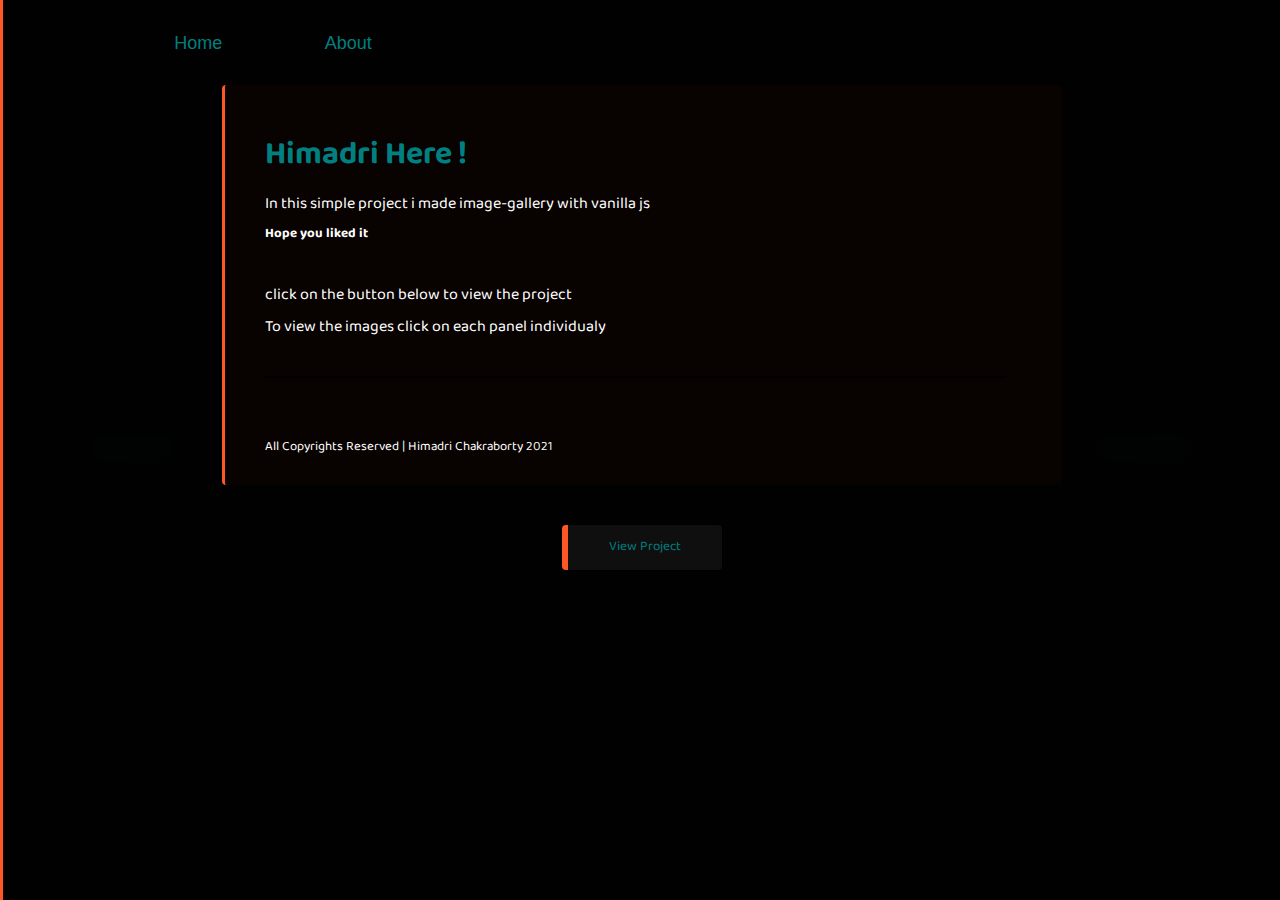
<file: pages/index.html>
<!DOCTYPE html>
<html lang="en">

<head>
    <meta charset="UTF-8">
    <meta http-equiv="X-UA-Compatible" content="IE=edge">
    <meta name="viewport" content="width=device-width, initial-scale=1.0">
    <title>Image Gallery</title>
    <link rel="stylesheet" href="../style.css">
    <link rel="preconnect" href="https://fonts.googleapis.com">
    <link rel="preconnect" href="https://fonts.gstatic.com" crossorigin>
    <link href="https://fonts.googleapis.com/css2?family=Baloo+Bhaina+2&display=swap" rel="stylesheet">

</head>

<body>

    <div class="screen">
        <nav class="menu">
            <ul class="list">
                <li><a href="/pages/index.html">Home</a></li>
                <li><a href="/pages/about.html">About</a></li>
            </ul>
        </nav>
        <div class="desc">
            <h1>Himadri Here !</h1>
            <p>In this simple project i made image-gallery with vanilla js </p>
            <h5>Hope you liked it</h5>
            <br>
            <p>click on the button below to view the project</p>
            <p>To view the images click on each panel individualy</p>
            <br>
            <hr color="black" width="93%">
            <footer>
                <p>
                    All Copyrights Reserved | Himadri Chakraborty 2021
                </p>
            </footer>
        </div>
        <button class="btn">
            View Project
        </button>
    </div>

    <section class="container">

        <div class="panels">

            <div class="panel panel1">
                <h3 class="heading">Image 1</h3>
                <p class="panel-info">I am ImageI</p>
                <p class="lower-panel-info">content</p>
            </div>

            <div class="panel panel2">
                <h3 class="heading">Image 2</h3>
                <p class="panel-info">I am ImageII</p>
                <p class="lower-panel-info">lower-content</p>
            </div>

            <div class="panel panel3">
                <h3 class="heading">Image 3</h3>
                <p class="panel-info">I am ImageIII</p>
                <p class="lower-panel-info">content</p>
            </div>

            <div class="panel panel4">
                <h3 class="heading">Image 4</h3>
                <p class="panel-info">I am ImageIV</p>
                <p class="lower-panel-info">content</p>
            </div>

            <div class="panel panel5">
                <h3 class="heading">Image 5</h3>
                <p class="panel-info">I am ImageV</p>
                <p class="lower-panel-info">content</p>
            </div>

            <div class="panel panel6">
                <h3 class="heading">Image 6</h3>
                <p class="panel-info">I am ImageVI</p>
                <p class="lower-panel-info">content</p>
            </div>

            <div class="panel panel7">
                <h3 class="heading">Image 7</h3>
                <p class="panel-info">I am ImageVII</p>
                <p class="lower-panel-info">content</p>
            </div>

            <div class="panel panel8">
                <h3 class="heading">Image 8</h3>
                <p class="panel-info">I am ImageVIII</p>
                <p class="lower-panel-info">content</p>
            </div>

        </div>

    </section>

    <script src="../main.js"></script>
</body>

</html>
</file>
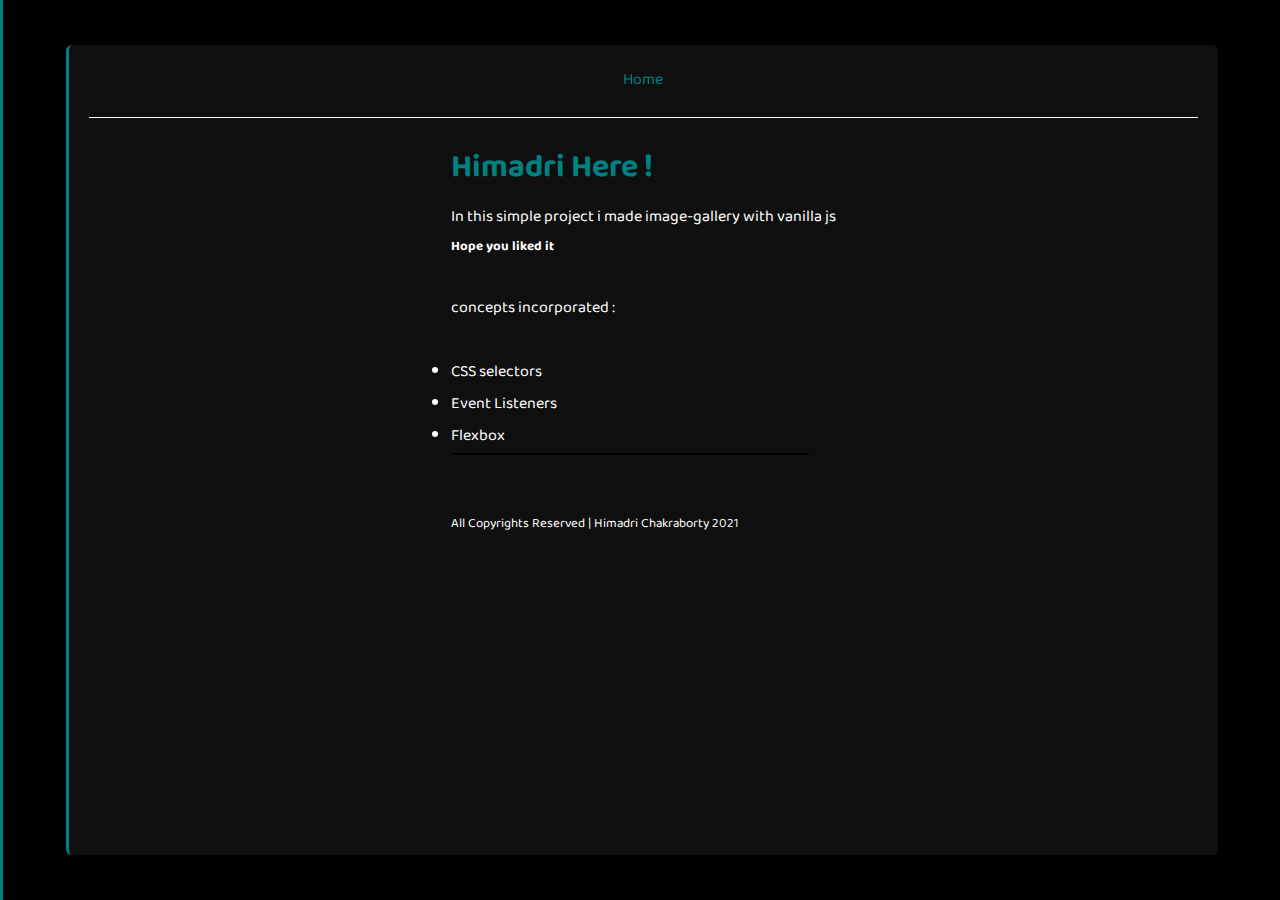
<file: pages/about.html>
<!DOCTYPE html>
<html lang="en">

<head>
    <meta charset="UTF-8">
    <meta http-equiv="X-UA-Compatible" content="IE=edge">
    <meta name="viewport" content="width=device-width, initial-scale=1.0">
    <title>About</title>
    <link rel="stylesheet" href="../style.css">
    <link rel="preconnect" href="https://fonts.googleapis.com">
    <link rel="preconnect" href="https://fonts.gstatic.com" crossorigin>
    <link href="https://fonts.googleapis.com/css2?family=Baloo+Bhaina+2&display=swap" rel="stylesheet">

</head>

<body>
    <section class="about-main">
        <div class="main">
            <span><a href="/pages/index.html">Home</a></span>
            <div class="line"></div>
            <div class="desc">
                <h1>Himadri Here !</h1>
                <p>In this simple project i made image-gallery with vanilla js </p>
                <h5>Hope you liked it</h5>
                <br>
                concepts incorporated :
                <br>
                <br>
                <ul>
                    <li>CSS selectors</li>
                    <li>Event Listeners</li>
                    <li>Flexbox</li>
                </ul>
                <hr color="black" width="93%">
                <footer>
                    <p>
                        All Copyrights Reserved | Himadri Chakraborty 2021
                    </p>
                </footer>
            </div>
        </div>
    </section>
</body>

</html>
</file>
<file: style.css>
*, *::after, *::before {
    margin: 0;
    padding: 0;
    box-sizing: border-box;
    font-family: 'Baloo Bhaina 2', cursive;
}

.screen {
    height: 100vh;
    width: 100vw;
    z-index: 10;
    position: absolute;
    top: 0;
    left: 0;
    background: rgba(255, 255, 255);
    display: flex;
    flex-direction: column;
    padding: 60px;
    align-items: center;
    border-left: 3px solid  hsl(14deg 100% 57%);
    background-color:  hsl(0deg 0% 0% / 92%);
}

.desc>h1, .list li a, .screen>.btn {
    color: teal;
}

.screen .menu {
    height: 30px;
    width: 300px;
    position: absolute;
    top: 30px;
    left: 120px;
}

.desc>h1 {
    margin-bottom: 0px;
}

hr {
    margin-bottom: 57px;
}

footer {
    font-size: small;
}

.menu .list {
    display: flex;
    align-items: center;
    justify-content: space-around;
}

.menu .list li {
    list-style: none;
    color: white;
}

.list li a {
    text-decoration: none;
    font-size: 18px;
    transition: all 0.6s;
    font-family: 'Lucida Sans', 'Lucida Sans Regular', 'Lucida Grande', 'Lucida Sans Unicode', Geneva, Verdana, sans-serif;
}

.list li a:hover{
    color: white;
}

.screen .desc {
    height: 400px;
    width: 840px;
    margin-top: 25px;
    margin-bottom: 40px;
    background-color: hsl(15deg 100% 7% / 22%);
    border-left: 3px solid  hsl(14deg 100% 57%);
    padding-left: 40px;
    color: white;
    padding-top: 40px;
    border-radius: 4px;
}

.screen .btn {
    height: 45px;
    width: 160px;
    border: none;
    border-radius: 4px;
    cursor: pointer;
    background-color: hsl(0deg 0% 100% / 6%);
    border-left: 6px solid  hsl(14deg 100% 57%);
}

.screen-collapse {
    animation: anim-screen 1.4s cubic-bezier(0.6, 0.04, 0.98, 0.335) 1 forwards;
}

@keyframes anim-screen {
    from {
        display: block;
        opacity: 1;
        z-index: 10;
        width: 100vw;
    }
    to {
        display: none;
        opacity: 0;
        z-index: -10;
        width: 0vw;
    }
}

.container {
    height: 100vh;
    width: 100vw;
    display: flex;
    justify-content: center;
    align-items: center;
    flex-direction: column;
    background-color:  hsl(0deg 0% 0% / 92%);
    position: absolute;
    top: 0;
    left: 0;
}

.container>.panels {
    height: 50vh;
    width: 90vw;
    /* border: 1px solid blue; */
    display: flex;
    justify-content: center;
    align-items: center;
}

.panel .panel-info {
    color: teal;
}

.panel {
    height: 50vh;
    /* width: 12vw; */
    /* border: 1px solid red; */
    display: flex;
    justify-content: space-evenly;
    align-items: center;
    flex-direction: column;
    flex-grow: 1;
    filter: blur(10px);
    cursor: pointer;
    /* border-left: 3px solid rgb(255, 255, 255);
    border-right: 3px solid white; */
    transition: all 0.4s;
    transition-timing-function: cubic-bezier(0.47, 0, 0.745, 0.715);
}

.panel>* {
    margin: 0;
    width: 100%;
    flex: 1 0 auto;
    display: flex;
    align-items: center;
    justify-content: center;
    color: rgb(255, 255, 255);
}

.panel>.heading {
    transform: translateY(-90px);
    opacity: 0;
    font-size: larger;
    color: rgb(255, 255, 255);
    text-shadow: 4px 4px 6px 5px black;
}

.addHead {
    animation: animHead 0.5s ease-in 1 forwards;
}

@keyframes animHead {
    from {
        transform: translateY(-90px);
        opacity: 0;
    }
    to {
        transform: translateY(0px);
        opacity: 1;
    }
}

.panel>.panel-info {
    color: linear-gradient(black, teal);
}

.addMiddleNote {
    animation: animMid 0.9s cubic-bezier(0.55, 0.055, 0.675, 0.19) 1 forwards;
}

@keyframes animMid {
    from {
        transform: scale(0);
        opacity: 0;
    }
    to {
        transform: scale(1);
        opacity: 1;
    }
}

.panel>.lower-panel-info {
    transition: all 0.4s;
    transition-timing-function: cubic-bezier(0.47, 0, 0.745, 0.715);
    transform: translateY(90px);
    opacity: 0;
    font-size: larger;
    color: rgb(255, 255, 255);
    text-shadow: 4px 4px 6px 5px black;
}

.addFoot {
    animation: animFoot 0.5s ease-in 1 forwards;
}

@keyframes animFoot {
    from {
        transform: translateY(90px);
        opacity: 0;
    }
    to {
        transform: translateY(0px);
        opacity: 1;
    }
}

.panels .panel1 {
    /* flex-grow: 200;
    filter: blur(0px); */
    background: url('https://images.unsplash.com/photo-1560949194-d410b178b889?ixid=MnwxMjA3fDB8MHxwaG90by1wYWdlfHx8fGVufDB8fHx8&ixlib=rb-1.2.1&auto=format&fit=crop&w=1322&q=80') no-repeat center/cover;
}

.panels .panel2 {
    /* flex-grow: 200; */
    background: url('https://images.unsplash.com/photo-1474325585148-23f982efe44c?ixid=MnwxMjA3fDB8MHxwaG90by1wYWdlfHx8fGVufDB8fHx8&ixlib=rb-1.2.1&auto=format&fit=crop&w=1310&q=80') no-repeat center center/cover;
}

.panels .panel3 {
    /* flex-grow: 200;
    filter: blur(0px); */
    background: url('https://images.unsplash.com/photo-1517708777192-0ab95e4fc80e?ixid=MnwxMjA3fDB8MHxwaG90by1wYWdlfHx8fGVufDB8fHx8&ixlib=rb-1.2.1&auto=format&fit=crop&w=1268&q=80') no-repeat center/cover;
}

.panels .panel4 {
    /* flex-grow: 200; */
    background: url('https://images.unsplash.com/photo-1518463732211-f1e67dfcec66?ixid=MnwxMjA3fDB8MHxwaG90by1wYWdlfHx8fGVufDB8fHx8&ixlib=rb-1.2.1&auto=format&fit=crop&w=1316&q=80') no-repeat center/cover;
}

.panels .panel5 {
    /* flex-grow: 200;
    filter: blur(0px);
    box-shadow:  8px black;
    border-radius: 6px; */
    background: url('https://images.unsplash.com/photo-1580317092864-3237cbdf8ebf?ixid=MnwxMjA3fDB8MHxwaG90by1wYWdlfHx8fGVufDB8fHx8&ixlib=rb-1.2.1&auto=format&fit=crop&w=1268&q=80') no-repeat center/cover;
}

.panels .panel6 {
    background: url('https://images.unsplash.com/photo-1528283426601-181dfc1a50a8?ixid=MnwxMjA3fDB8MHxwaG90by1wYWdlfHx8fGVufDB8fHx8&ixlib=rb-1.2.1&auto=format&fit=crop&w=1268&q=80') no-repeat center/cover;
}

.panels .panel7 {
    background: url('https://images.unsplash.com/photo-1560949194-d410b178b889?ixid=MnwxMjA3fDB8MHxwaG90by1wYWdlfHx8fGVufDB8fHx8&ixlib=rb-1.2.1&auto=format&fit=crop&w=1322&q=80') no-repeat center/cover;
}

.panels .panel8 {
    background: url('https://images.unsplash.com/photo-1580317092864-3237cbdf8ebf?ixid=MnwxMjA3fDB8MHxwaG90by1wYWdlfHx8fGVufDB8fHx8&ixlib=rb-1.2.1&auto=format&fit=crop&w=1268&q=80') no-repeat center/cover;
}

.open {
    flex-grow: 10;
    filter: blur(0px);
    box-shadow: 1px 1px 8px rgb(255, 255, 255);
    border-radius: 6px;
    transform: scale(1.3);
    z-index: 10;
    border-radius: 8px;
    font-size: 26px;
    font-weight: bold;
    text-shadow: 4px 4px 6px 5px black;
}

/* CSS for the about page */

.about-main {
    height: 100vh;
    width: 100vw;
    display: flex;
    justify-content: center;
    align-items: center;
    background-color: black;
    border-left: 3px solid teal;
}

.about-main>.main {
    height: 90vh;
    width: 90vw;
    display: flex;
    background-color: hsl(0deg 0% 100% / 6%);
    align-items: center;
    flex-direction: column;
    padding: 20px;
    border-radius: 6px;
    border-left: 3px solid teal;
}

.about-main>.main>span>a {
    margin-bottom: 40px;
    text-decoration: none;
    color: teal;
    transition: all 0.6s;
}

.about-main>.main>.desc {
    color: white;
}

.main .line {
    width: 100%;
    height: 1px;
    background-color: white;
    margin-top: 20px;
    margin-bottom: 20px;
}

.main span a:hover
{
    color: white;
}
</file>
